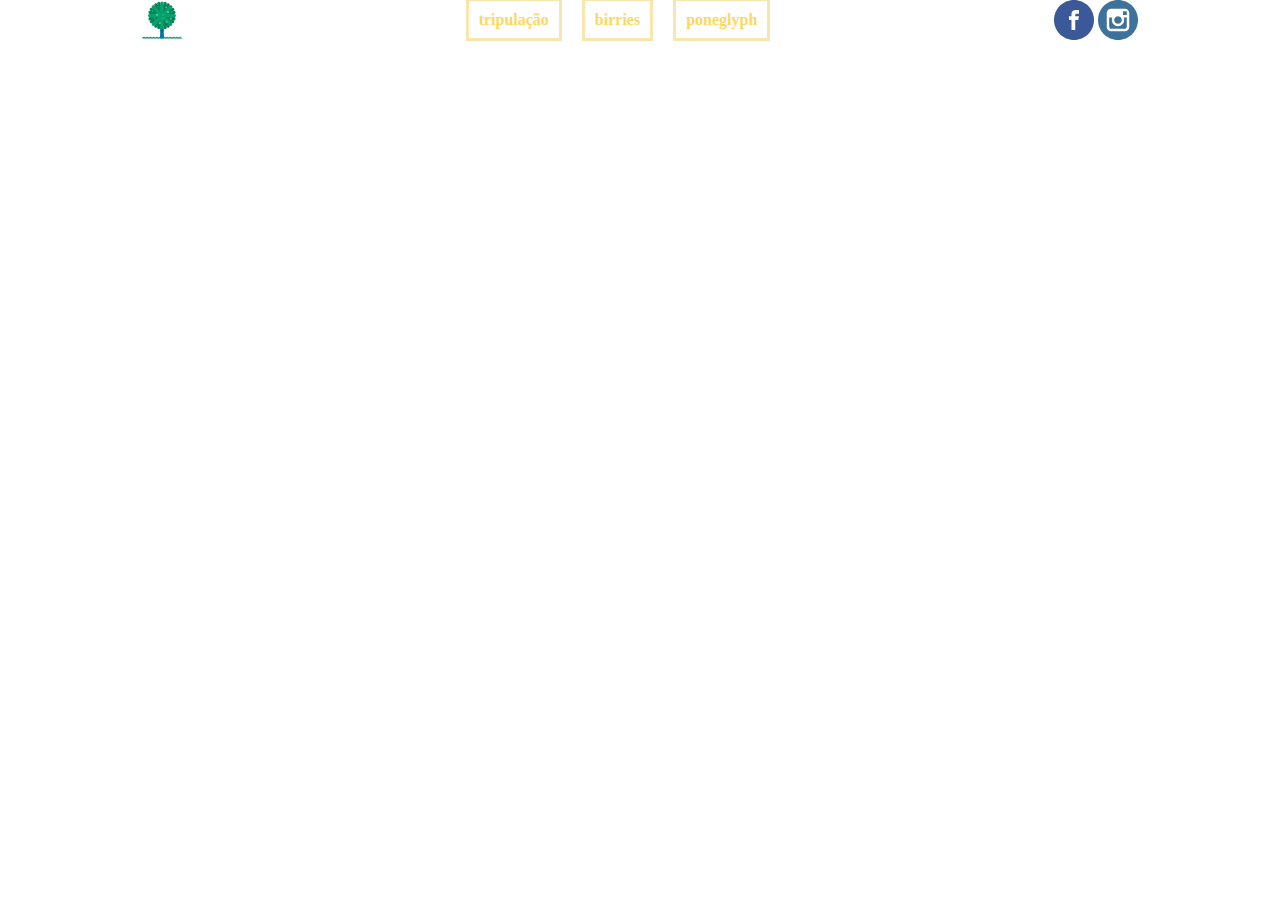
<file: projetoCSS - gabriel/index.html>
<!DOCTYPE html>
<html lang="en">
<head>
    <link rel="stylesheet" href="style.css">
    <meta charset="UTF-8">
    <meta http-equiv="X-UA-Compatible" content="IE=edge">
    <meta name="viewport" content="width=device-width, initial-scale=1.0">
    <title>projetox</title>
</head>

<body>
     <header>
         <section>
            <img src="image/logoArvore.svg" alt="logo de uma Árvore" width="40px" height="40px">
            <nav>
                <ul>
                    <li>tripulação</li>
                    <li>birries</li>
                    <li>poneglyph</li>
                </ul>
            
            </nav>
            <div class="redes">
                <img src="image/facebook.svg" alt="logo do facebook" width="40px" height="40px">
                <img src="image/instagram.svg" alt="logo do instagram" width="40px" height="40px">
            </div>
        </section>
         </header>
    
</body>


</html>
</file>
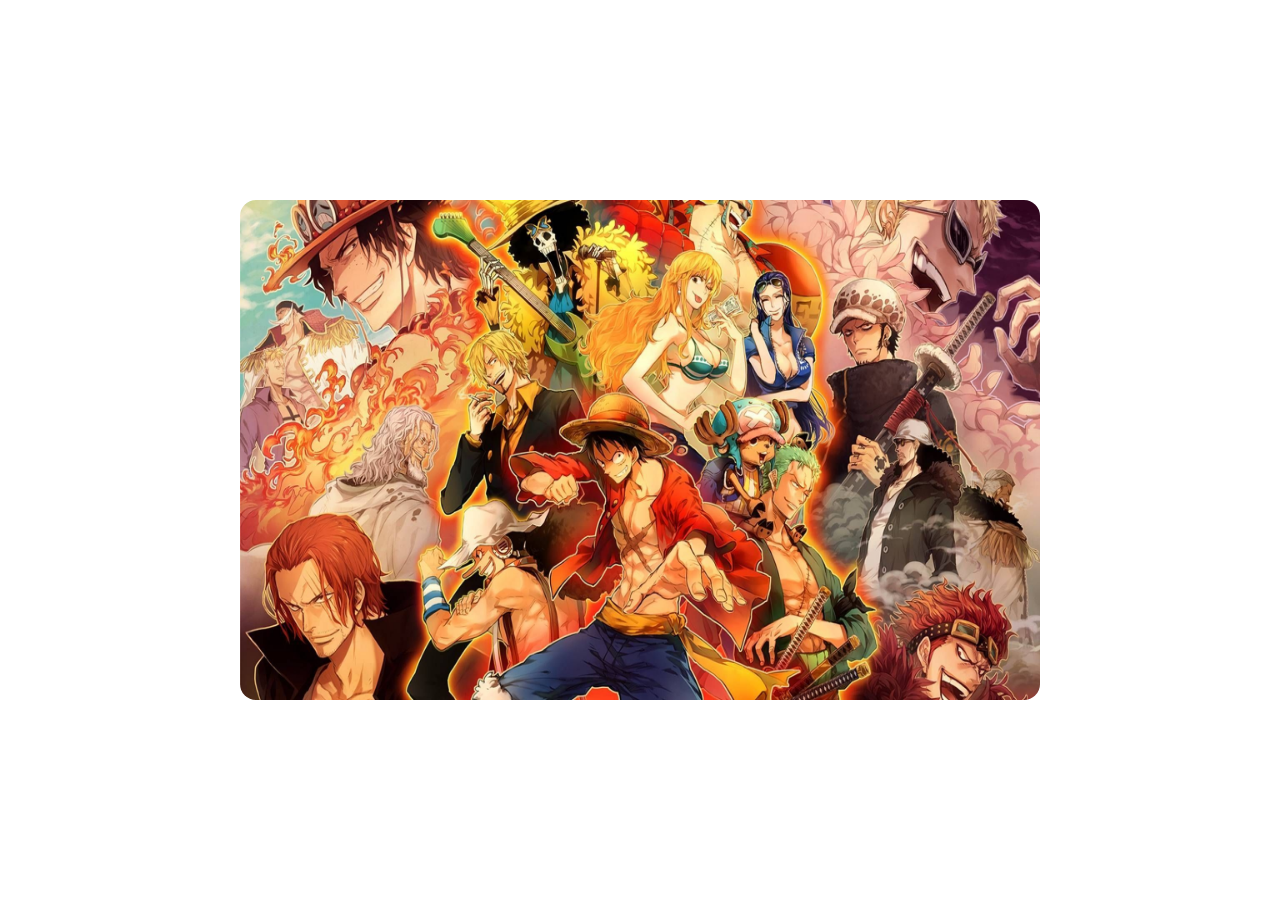
<file: projetoCSS - gabriel/slide.html>
<!DOCTYPE html>
<html lang="pt-br">
<head>
    <meta charset="UTF-8">
    <meta http-equiv="X-UA-Compatible" content="IE=edge">
    <meta name="viewport" content="width=device-width, initial-scale=1.0">
    <style>
        body{
            height: 100vh;
            display: flex;
            justify-content: center; align-items: center;
            margin: 0;
            padding: 0;
        }
        .slider{
            width: 800px; 
            height:  500px ;
            position: absolute;
            overflow: hidden;
        }
        .slides{ 
            display: flex;
            width: 300%; 
            height: 100%;
        }
        .slide img{
            width:100%;
            height: 100%;
            border-radius: 16px;
        }
        .slide{
            width: 33.33%;
            transition: 1s;
        }
        div.navigation{
         position: absolute;
         bottom:20px ;
         left: 50%;
         transform: translate(-50%);
        } 
        input{
            display:none;
        }
        .manual-btn{
        
            display: inline-block;
            padding: 8px;
            border: 2px solid white;
            border-radius: 50%;
            cursor: pointer;
        }
        .manual-btn:not(last-child){
            margin-right: 32px;
        }
        .manual-btn :hover{
            background-color: #fff;
            transition: .4s;
        }
        #radio1:checked ~ .estado-inicial{
            margin-left: 0;
        }
        #radio2:checked ~ .estado-inicial{
            margin-left: -33.33%;
        }
        #radio3:checked ~ .estado-inicial{
            margin-left: -66.66%;
        }
    </style>
    <title></title>
</head>
<body>
     <div class="slider">
         <div class="slides">
            <input type="radio" name="radio-btn" id="radio1">
            <input type="radio" name="radio-btn" id="radio3">
            <input type="radio" name="radio-btn" id="radio4">
            
            <div class="slide estado-inicial">
                <img src="image/img1.jpg" alt="slide 1">
            </div>
            <div class="slide">
                <img src="image/img2.jpg" alt="slide 2">
            </div>
            <div class="slide">
                <img src="image/img3.jpg" alt="slide 3">
            </div>

         </div>
         <div class="navigation"></div>
         
         <label class="manual-btn" for="radio1" ></label>
         <label class="manual-btn" for="radio2"></label>
         <label class="manual-btn" for="radio3"></label>
     </div>
    
</body>
</html>
</file>
<file: projetoCSS - gabriel/style.css>
*{
    margin: 0;
    padding: 0;

}
header{
    width:100%;
}
section{
    display: flex;
    justify-content: space-around;
}
nav{
    box-sizing: border-box;
    padding-top: 10.5px;
}

nav ul{
    list-style: none;
}
nav ul li{
    display: inline;
    color: #fcd861;
    font-weight: 600;
    border-top: #fae5ae;
    border: solid #fae5ae;
    padding: 10px;
    border-bottom:solid #fae5ae;
}
nav ul li:nth-child(2){
    margin:0 16px;
}
nav ul li:hover{
    background-color: #fcd861;
    box-shadow:0 0 8px #fae5ae;
    box-shadow:0 0 8px #fae5ae;
    box-shadow:0 0 10px #fae5ae;
    box-shadow:0 0 12px #fae5ae;
   border-radius: 8px;
    color: white;
    transition: 1s;
}
section div.redes img:nth-child(1){
    margin right:32px;
}
</file>
